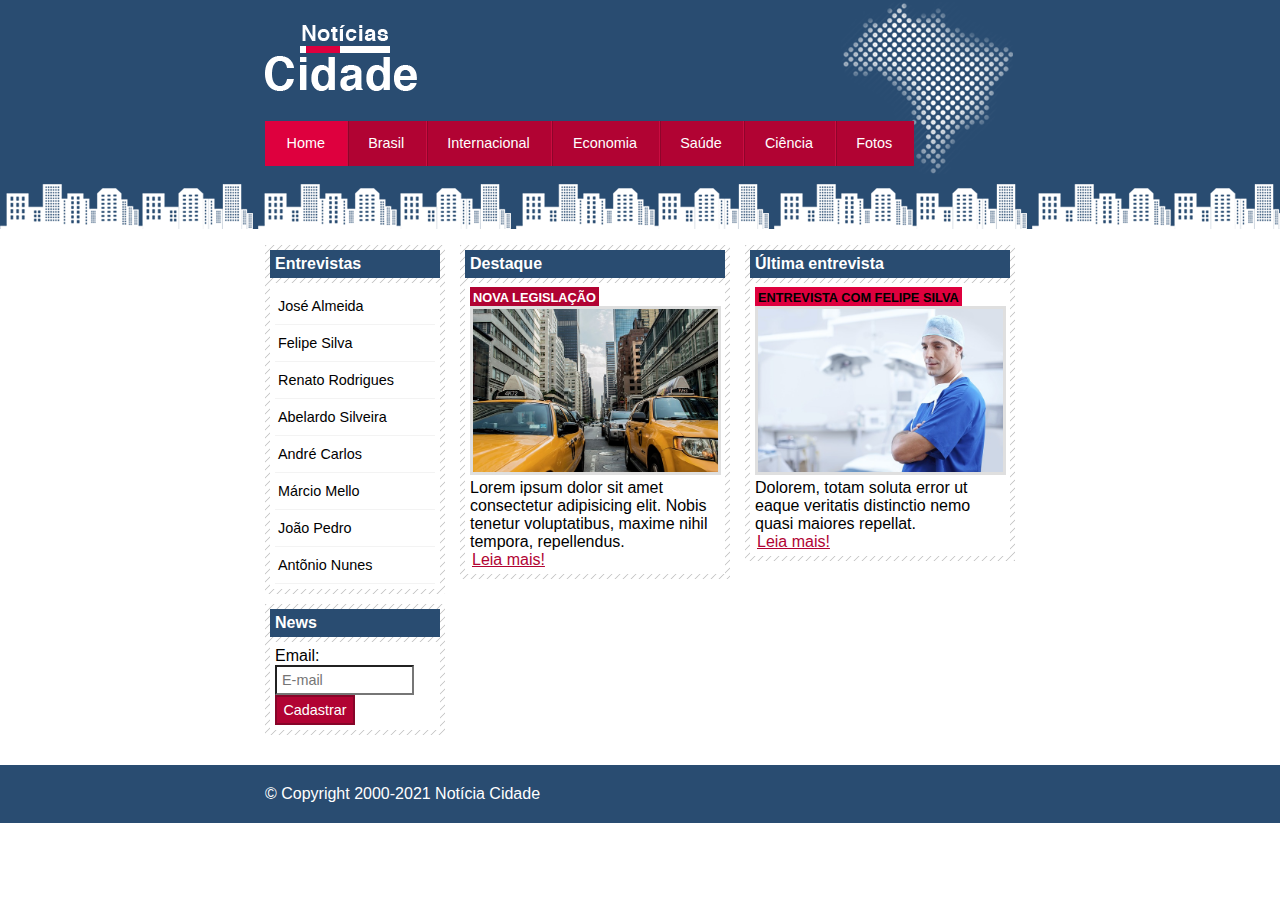
<file: index.html>
<!DOCTYPE html>
<html lang="pt-br">
<head>
    <meta charset="UTF-8">
    <meta name="viewport" content="width=device-width, initial-scale=1.0">
    <title>Notícias cidade - Seu site de notícias</title>
    <link rel="stylesheet" href="css/style.css">
</head>
<body class="home">
    <!-- incio container -->
    <div id="container">
        <!-- unicio topo -->
        <div id="topo">
            <h1 class="logo">Notícias cidade</h1>
            <ul id="navegacao">
                <li class="primeiro"><a href="index.html" id="home">Home</a></li>
                <li><a href="" id="brasil">Brasil</a></li>
                <li><a href="" id="internacional">Internacional</a></li>
                <li><a href="" id="economia">Economia</a></li>
                <li><a href="" id="saude">Saúde</a></li>
                <li><a href="" id="ciencia">Ciência</a></li>
                <li><a href="" id="fotos">Fotos</a></li>
            </ul>
        </div>
        <!-- fim topo -->
        <!-- inicio conteudo -->
        <div id="conteudo">

            <div id="primario">
                <div class="caixa destaque">
                    <h2>Destaque</h2>
                    <div class="caixa-conteudo">
                        <h3>Nova legislação</h3>
                        <img class="imagem-principal" src="images/taxi.jpg" width="100%" alt="Doutor">
                        <p>
                            Lorem ipsum dolor sit amet consectetur adipisicing elit. Nobis tenetur voluptatibus, maxime nihil tempora, repellendus.
                        </p>
                        <a href="">Leia mais!</a>
                    </div>
                </div>
            </div>

            <div id="secundario">
                <div class="caixa entrevista">
                    <h2>Última entrevista</h2>
                    <div class="caixa-conteudo">
                        <h3>Entrevista com Felipe Silva</h3>
                        <img class="imagem-principal" src="images/doutor.jpg" width="100%" alt="Doutor">
                        <p>
                            Dolorem, totam soluta error ut eaque veritatis distinctio nemo quasi maiores repellat.
                        </p>
                        <a href="">Leia mais!</a>
                    </div>
                </div>
            </div>

            <!-- unicio lateral -->
            <div id="lateral">

                <div class="caixa">
                    <h2>Entrevistas</h2>
                    <div class="caixa-conteudo">
                        <ul>
                            <li><a href="">José Almeida</a></li>
                            <li><a href="">Felipe Silva</a></li>
                            <li><a href="">Renato Rodrigues</a></li>
                            <li><a href="">Abelardo Silveira</a></li>
                            <li><a href="">André Carlos</a></li>
                            <li><a href="">Márcio Mello</a></li>
                            <li><a href="">João Pedro</a></li>
                            <li><a href="">Antõnio Nunes</a></li>
                        </ul>
                    </div>
                </div>

                <div class="caixa">
                    <h2>News</h2>
                    <div class="caixa-conteudo">
                        <form action="">
                            <div>
                                <label for="email">Email:</label>
                                <input type="text" name="email" id="email" placeholder="E-mail">
                            </div>
                            <div>
                                <input class="submit" type="submit" value="Cadastrar">
                            </div>
                        </form>
                    </div>
                </div>

            </div>
            <!-- fim lateral -->
        </div>
        <!--fim conteudo -->
    </div>
    <!-- fim container -->
    <div id="container-rodape">
        <div id="rodape">
            &copy; Copyright 2000-2021 Notícia Cidade
        </div>
    </div>
</body>
</html>
</file>
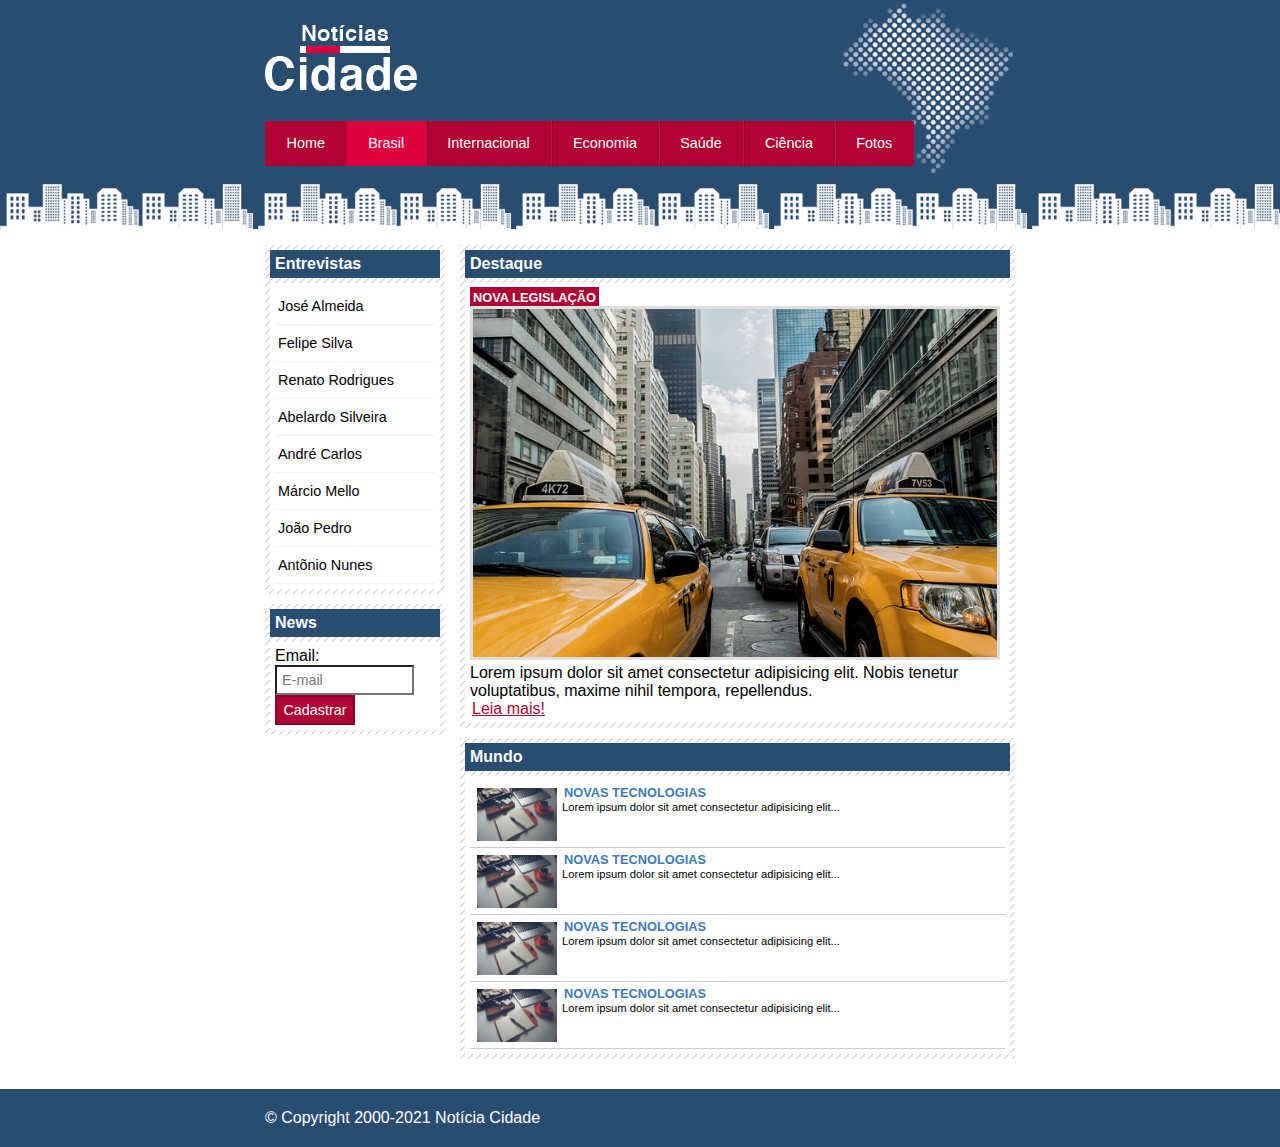
<file: brasil.html>
<!DOCTYPE html>
<html lang="pt-br">
<head>
    <meta charset="UTF-8">
    <meta name="viewport" content="width=device-width, initial-scale=1.0">
    <title>Brasil - Notícias cidade - Seu site de notícias</title>
    <link rel="stylesheet" href="css/style.css">
</head>
<body id="duas-colunas" class="brasil">
    <!-- incio container -->
    <div id="container">
        <!-- unicio topo -->
        <div id="topo">
            <h1 class="logo">Notícias cidade</h1>
            <ul id="navegacao">
                <li class="primeiro"><a href="index.html" id="home">Home</a></li>
                <li><a href="brasil.html" id="brasil">Brasil</a></li>
                <li><a href="" id="internacional">Internacional</a></li>
                <li><a href="" id="economia">Economia</a></li>
                <li><a href="" id="saude">Saúde</a></li>
                <li><a href="" id="ciencia">Ciência</a></li>
                <li><a href="fotos.html" id="fotos">Fotos</a></li>
            </ul>
        </div>
        <!-- fim topo -->
        <!-- inicio conteudo -->
        <div id="conteudo">

            <div id="primario">
                <div class="caixa destaque">
                    <h2>Destaque</h2>
                    <div class="caixa-conteudo">
                        <h3>Nova legislação</h3>
                        <img class="imagem-principal" src="images/taxi.jpg" width="100%" alt="Taxi">
                        <p>
                            Lorem ipsum dolor sit amet consectetur adipisicing elit. Nobis tenetur voluptatibus, maxime nihil tempora, repellendus.
                        </p>
                        <a href="">Leia mais!</a>
                    </div>
                </div>

                <div class="caixa">
                    <h2>Mundo</h2>
                    <div class="caixa-conteudo">
                        <ul id="lista-noticias">
                            <li>
                                <a href="">
                                    <img src="images/tecnologia.jpg" alt="Tecnologia" width="80px">
                                    <h3>Novas tecnologias</h3>
                                    <p>Lorem ipsum dolor sit amet consectetur adipisicing elit...</p>
                                </a>
                            </li>
                            <li>
                                <a href="">
                                    <img src="images/tecnologia.jpg" alt="Tecnologia" width="80px">
                                    <h3>Novas tecnologias</h3>
                                    <p>Lorem ipsum dolor sit amet consectetur adipisicing elit...</p>
                                </a>
                            </li>
                            <li>
                                <a href="">
                                    <img src="images/tecnologia.jpg" alt="Tecnologia" width="80px">
                                    <h3>Novas tecnologias</h3>
                                    <p>Lorem ipsum dolor sit amet consectetur adipisicing elit...</p>
                                </a>
                            </li>
                            <li>
                                <a href="">
                                    <img src="images/tecnologia.jpg" alt="Tecnologia" width="80px">
                                    <h3>Novas tecnologias</h3>
                                    <p>Lorem ipsum dolor sit amet consectetur adipisicing elit...</p>
                                </a>
                            </li>
                        </ul>
                    </div>
                </div>

            </div>

            <!-- inicio lateral -->
            <div id="lateral">

                <div class="caixa">
                    <h2>Entrevistas</h2>
                    <div class="caixa-conteudo">
                        <ul>
                            <li><a href="">José Almeida</a></li>
                            <li><a href="">Felipe Silva</a></li>
                            <li><a href="">Renato Rodrigues</a></li>
                            <li><a href="">Abelardo Silveira</a></li>
                            <li><a href="">André Carlos</a></li>
                            <li><a href="">Márcio Mello</a></li>
                            <li><a href="">João Pedro</a></li>
                            <li><a href="">Antõnio Nunes</a></li>
                        </ul>
                    </div>
                </div>

                <div class="caixa">
                    <h2>News</h2>
                    <div class="caixa-conteudo">
                        <form action="">
                            <div>
                                <label for="email">Email:</label>
                                <input type="text" name="email" id="email" placeholder="E-mail">
                            </div>
                            <div>
                                <input class="submit" type="submit" value="Cadastrar">
                            </div>
                        </form>
                    </div>
                </div>

            </div>
            <!-- fim lateral -->
        </div>
        <!--fim conteudo -->
    </div>
    <!-- fim container -->
    <div id="container-rodape">
        <div id="rodape">
            &copy; Copyright 2000-2021 Notícia Cidade
        </div>
    </div>
</body>
</html>
</file>
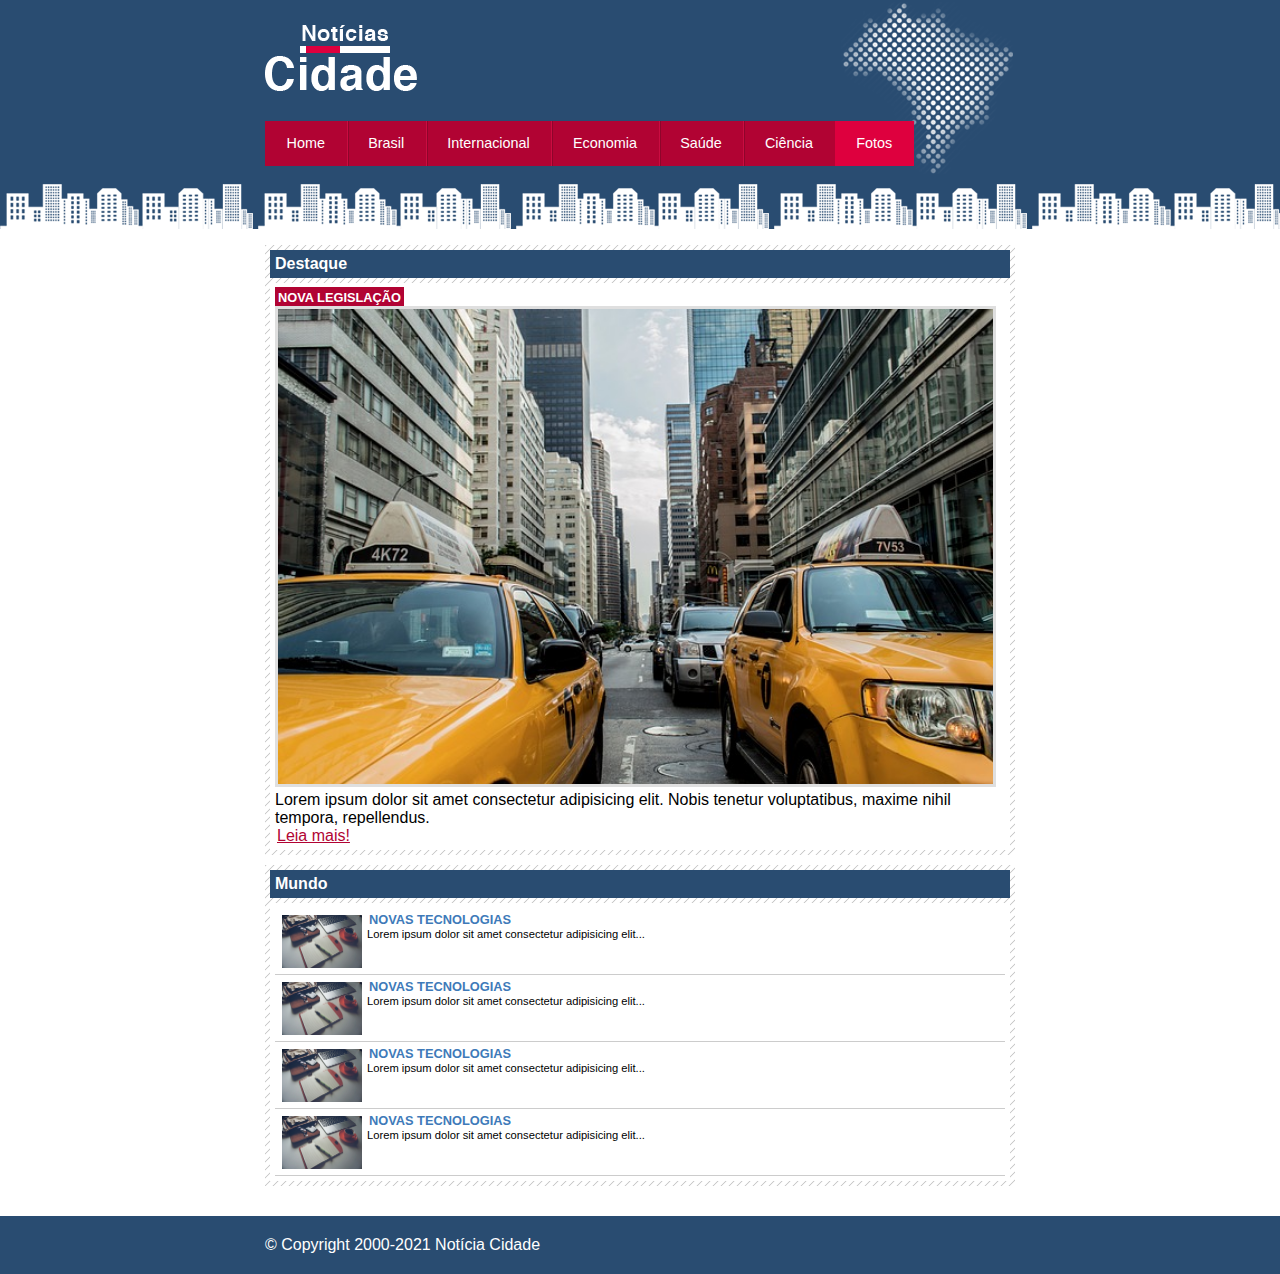
<file: fotos.html>
<!DOCTYPE html>
<html lang="pt-br">
<head>
    <meta charset="UTF-8">
    <meta name="viewport" content="width=device-width, initial-scale=1.0">
    <title>Fotos - Notícias cidade - Seu site de notícias</title>
    <link rel="stylesheet" href="css/style.css">
</head>
<body id="uma-coluna" class="fotos">
    <!-- incio container -->
    <div id="container">
        <!-- unicio topo -->
        <div id="topo">
            <h1 class="logo">Notícias cidade</h1>
            <ul id="navegacao">
                <li class="primeiro"><a href="index.html" id="home">Home</a></li>
                <li><a href="brasil.html" id="brasil">Brasil</a></li>
                <li><a href="" id="internacional">Internacional</a></li>
                <li><a href="" id="economia">Economia</a></li>
                <li><a href="" id="saude">Saúde</a></li>
                <li><a href="" id="ciencia">Ciência</a></li>
                <li><a href="fotos.html" id="fotos">Fotos</a></li>
            </ul>
        </div>
        <!-- fim topo -->
        <!-- inicio conteudo -->
        <div id="conteudo">

            <div id="primario">
                <div class="caixa destaque">
                    <h2>Destaque</h2>
                    <div class="caixa-conteudo">
                        <h3>Nova legislação</h3>
                        <img class="imagem-principal" src="images/taxi.jpg" width="100%" alt="Taxi">
                        <p>
                            Lorem ipsum dolor sit amet consectetur adipisicing elit. Nobis tenetur voluptatibus, maxime nihil tempora, repellendus.
                        </p>
                        <a href="">Leia mais!</a>
                    </div>
                </div>

                <div class="caixa">
                    <h2>Mundo</h2>
                    <div class="caixa-conteudo">
                        <ul id="lista-noticias">
                            <li>
                                <a href="">
                                    <img src="images/tecnologia.jpg" alt="Tecnologia" width="80px">
                                    <h3>Novas tecnologias</h3>
                                    <p>Lorem ipsum dolor sit amet consectetur adipisicing elit...</p>
                                </a>
                            </li>
                            <li>
                                <a href="">
                                    <img src="images/tecnologia.jpg" alt="Tecnologia" width="80px">
                                    <h3>Novas tecnologias</h3>
                                    <p>Lorem ipsum dolor sit amet consectetur adipisicing elit...</p>
                                </a>
                            </li>
                            <li>
                                <a href="">
                                    <img src="images/tecnologia.jpg" alt="Tecnologia" width="80px">
                                    <h3>Novas tecnologias</h3>
                                    <p>Lorem ipsum dolor sit amet consectetur adipisicing elit...</p>
                                </a>
                            </li>
                            <li>
                                <a href="">
                                    <img src="images/tecnologia.jpg" alt="Tecnologia" width="80px">
                                    <h3>Novas tecnologias</h3>
                                    <p>Lorem ipsum dolor sit amet consectetur adipisicing elit...</p>
                                </a>
                            </li>
                        </ul>
                    </div>
                </div>

            </div>

        </div>
        <!--fim conteudo -->
    </div>
    <!-- fim container -->
    <div id="container-rodape">
        <div id="rodape">
            &copy; Copyright 2000-2021 Notícia Cidade
        </div>
    </div>
</body>
</html>
</file>
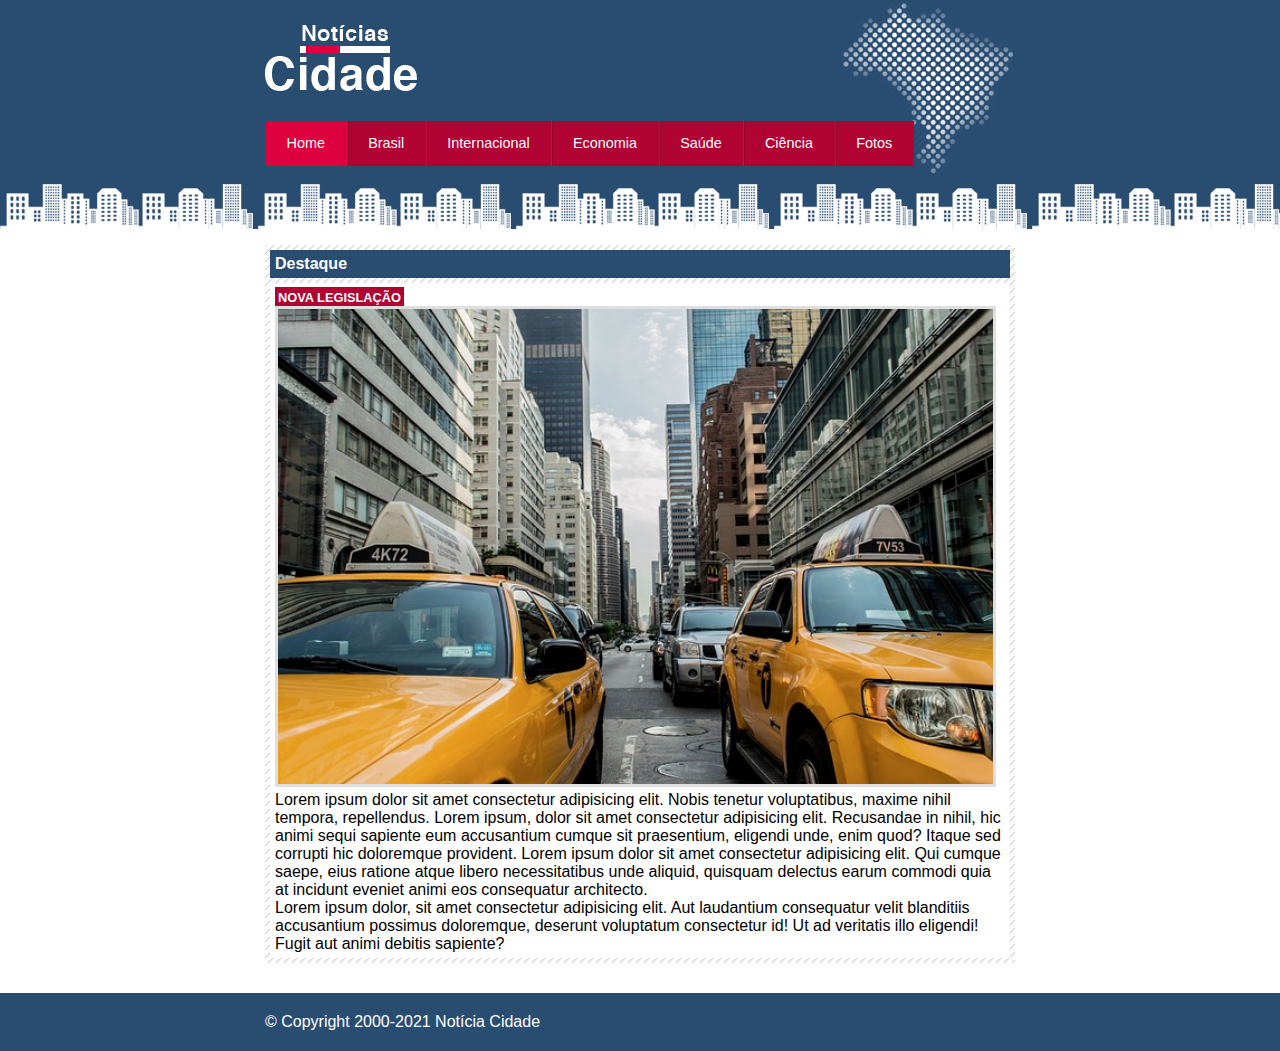
<file: nova-legislacao.html>
<!DOCTYPE html>
<html lang="pt-br">
<head>
    <meta charset="UTF-8">
    <meta name="viewport" content="width=device-width, initial-scale=1.0">
    <title>Fotos - Notícias cidade - Seu site de notícias</title>
    <link rel="stylesheet" href="css/style.css">
</head>
<body id="uma-coluna" class="home">
    <!-- incio container -->
    <div id="container">
        <!-- unicio topo -->
        <div id="topo">
            <h1 class="logo">Notícias cidade</h1>
            <ul id="navegacao">
                <li class="primeiro"><a href="index.html" id="home">Home</a></li>
                <li><a href="brasil.html" id="brasil">Brasil</a></li>
                <li><a href="" id="internacional">Internacional</a></li>
                <li><a href="" id="economia">Economia</a></li>
                <li><a href="" id="saude">Saúde</a></li>
                <li><a href="" id="ciencia">Ciência</a></li>
                <li><a href="fotos.html" id="fotos">Fotos</a></li>
            </ul>
        </div>
        <!-- fim topo -->
        <!-- inicio conteudo -->
        <div id="conteudo">

            <div id="primario">
                <div class="caixa destaque">
                    <h2>Destaque</h2>
                    <div class="caixa-conteudo">
                        <h3>Nova legislação</h3>
                        <img class="imagem-principal" src="images/taxi.jpg" width="100%" alt="Taxi">
                        <p>
                            Lorem ipsum dolor sit amet consectetur adipisicing elit. Nobis tenetur voluptatibus, maxime nihil tempora, repellendus. Lorem ipsum, dolor sit amet consectetur adipisicing elit. Recusandae in nihil, hic animi sequi sapiente eum accusantium cumque sit praesentium, eligendi unde, enim quod? Itaque sed corrupti hic doloremque provident. Lorem ipsum dolor sit amet consectetur adipisicing elit. Qui cumque saepe, eius ratione atque libero necessitatibus unde aliquid, quisquam delectus earum commodi quia at incidunt eveniet animi eos consequatur architecto.
                        </p>
                        <p>
                            Lorem ipsum dolor, sit amet consectetur adipisicing elit. Aut laudantium consequatur velit blanditiis accusantium possimus doloremque, deserunt voluptatum consectetur id! Ut ad veritatis illo eligendi! Fugit aut animi debitis sapiente?
                        </p>
                    </div>
                </div>
            </div>

        </div>
        <!--fim conteudo -->
    </div>
    <!-- fim container -->
    <div id="container-rodape">
        <div id="rodape">
            &copy; Copyright 2000-2021 Notícia Cidade
        </div>
    </div>
</body>
</html>
</file>
<file: css/style.css>
/* Estrutura do site */
* {
    margin: 0;
    padding: 0;
}

body {
    font-family: 'Trebuchet MS', 'Lucida Sans Unicode', 'Lucida Grande', 'Lucida Sans', Arial, sans-serif;
    background: #fff url(../images/fundo.png) repeat-x left top;
}

#container {
    width: 750px;
    margin: 0 auto;
    /* border: 1px solid red; */
}

#topo {
    height: 150px;
    background: url(../images/detalhe-topo.png) no-repeat right top;
    padding-top: 25px;
    /* border: 1px solid red; */
}

.logo {
    width: 152px;
    height: 66px;
    background: url(../images/logo.png) no-repeat center;
    text-indent: -3000px;
}

/* Barra de navegação */
a:link, a:visited {
    color: #b10333;
    padding: 2px;
}

a:hover {
    color: #e50040;
}

ul {
    margin: 0;
    padding: 0;
    list-style: none;
}

#topo ul {
    margin-top: 30px;
    background: #b10333;
    float: left;
}

#topo ul li {
    text-decoration: none;
    float: left;
}

#topo ul li a {
    font-size: 0.9em;
    display: block;
    padding: 0.5em 1.5em;
    line-height: 2.1em;
    text-decoration: none;
    color: #fff;
    background: url(../images/divisor.png) repeat-y left center;
}

#topo ul .primeiro a {
    background: none;
}

#topo ul a:hover {
    color: #69001d;
}

body.home #navegacao a#home,
body.brasil #navegacao a#brasil,
body.internacional #navegacao a#internacional,
body.fotos #navegacao a#fotos {
    color: #fff;
    background: #de003e;
    cursor: text;
}

/* Configurando layout de três colunas */

#conteudo {
    margin-top: 60px;
    background: #f5f5f5;
}

#lateral {
    width: 180px;
    float: left;
    margin: 0 0 20px -750px;
}

#primario {
    width: 270px;
    float: left;
    margin: 0 0 20px 195px;
}

#duas-colunas #primario {
    width: 555px;
}

#uma-coluna #primario {
    width: 750px;
    margin: 0 0 20px 0;
}

#secundario {
    width: 270px;
    float: left;
    margin: 0 0 20px 15px;
}

.caixa {
    margin: 10px 0;
    padding: 5px;
    background: #f3f3f3 url(../images/fundo-caixa.png);
}

h2 {
    font-size: 1em;
    background: #294c71;
    color: #fff;
    padding: 5px;
}

.caixa-conteudo {
    background: #fff;
    padding: 5px;
    margin-top: 5px;
}

/* Formatar menu laterais */
#lateral ul a {
    font-size: 0.9em;
    padding: 3px;
    display: block;
    line-height: 30px;
    color: #000;
    text-decoration: none;
    border-bottom: 1px solid #f3f3f3;
}

#lateral ul a:hover {
    background: #f9f9f9 url(../images/marcador.png) no-repeat left center;
    padding-left: 20px;
    color: #a1a1a1;
}

/* Formatando formulários */
label {
    display: block;
    cursor: pointer;
}

input {
    padding: 5px;
    width: 125px;
    font-size: 0.9em;
    background-color: #fff;
}

input.submit {
    width: 80px;
    color: #fff;
    background-color: #b10333;
    border: 2px solid #870529;
}

/* Formatando imagens */
img.imagem-principal {
    width: 98%;
    border: 3px solid #dfdfdf;
}

/* Formatando cabeçalhos */
h3 {
    text-transform: uppercase;
    display: inline;
    font-size: 0.8em;
    padding: 3px;
}

.destaque h3{
    background: #b10333;
    color: #fff;
}

.entrevista h3{
    background: #de003e;
}

/* Formatando lista de notícias */
#lista-noticias li {
    padding: 2px;
    border-bottom: 1px solid #ccc;
    height: 62px;
}

#lista-noticias li a img {
    float: left;
    margin: 5px;
}

#lista-noticias li a {
    text-decoration: none;
}

#lista-noticias li a h3 {
    font-size: 0.8em;
    padding: 0;
    color: #3e7ab9
}

#lista-noticias li a p {
    font-size: 0.7em;
    color: #000;
}

#lista-noticias li:hover {
    background: #eee;
    cursor: pointer;
}

/* Rodape */
#container-rodape {
    clear: left;
    background: #294c71;
    padding: 20px;
}

#rodape {
    width: 750px;
    margin: 0 auto;
    color: #fff;
}
</file>
